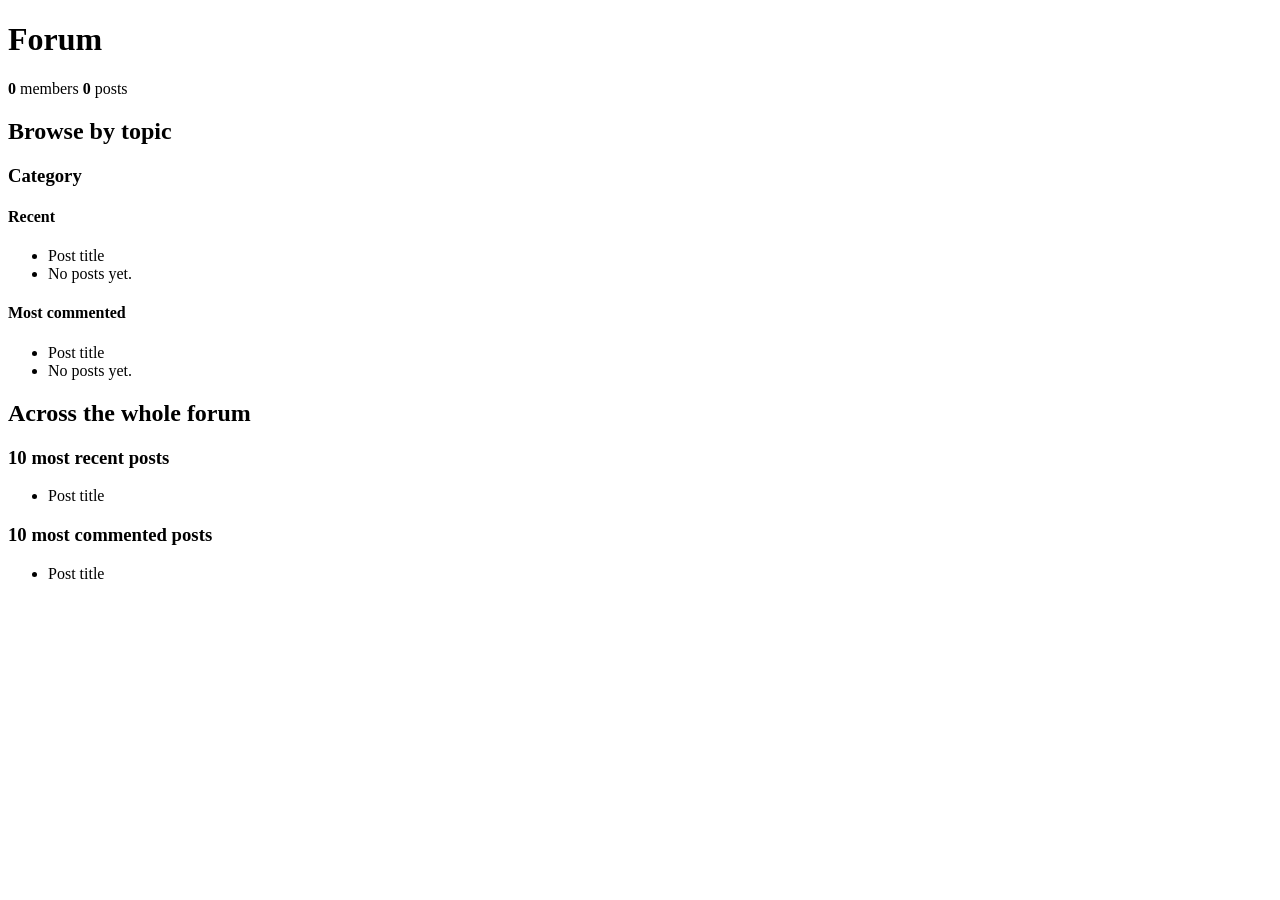
<file: src/main/resources/templates/index.html>
<!DOCTYPE html>
<html lang="en" xmlns:th="http://www.thymeleaf.org">
<head>
    <meta charset="UTF-8">
    <title>Forum</title>
    <link rel="stylesheet" th:href="@{/css/style.css}">
</head>
<body>
<div th:replace="~{fragments/nav :: nav}"></div>

<main class="container">
    <h1>Forum</h1>

    <p class="stat-strip">
        <span><strong th:text="${userCount}">0</strong> members</span>
        <span><strong th:text="${postCount}">0</strong> posts</span>
    </p>

    <h2>Browse by topic</h2>
    <div class="grid-2">
        <section class="card" th:each="section : ${categorySections}">
            <h3><a th:href="@{/posts(category=${section.key})}" th:text="${section.label}">Category</a></h3>

            <h4>Recent</h4>
            <ul class="stack">
                <li th:each="post : ${section.recentPosts}">
                    <a th:href="@{/posts/{id}(id=${post.id})}" th:text="${post.title}">Post title</a>
                </li>
                <li class="meta" th:if="${#lists.isEmpty(section.recentPosts)}">No posts yet.</li>
            </ul>

            <h4>Most commented</h4>
            <ul class="stack">
                <li th:each="post : ${section.topCommentedPosts}">
                    <a th:href="@{/posts/{id}(id=${post.id})}" th:text="${post.title}">Post title</a>
                </li>
                <li class="meta" th:if="${#lists.isEmpty(section.topCommentedPosts)}">No posts yet.</li>
            </ul>
        </section>
    </div>

    <h2>Across the whole forum</h2>
    <div class="grid-2">
        <section class="card">
            <h3>10 most recent posts</h3>
            <ul class="stack">
                <li th:each="post : ${recentPosts}">
                    <a th:href="@{/posts/{id}(id=${post.id})}" th:text="${post.title}">Post title</a>
                </li>
            </ul>
        </section>

        <section class="card">
            <h3>10 most commented posts</h3>
            <ul class="stack">
                <li th:each="post : ${mostCommentedPosts}">
                    <a th:href="@{/posts/{id}(id=${post.id})}" th:text="${post.title}">Post title</a>
                </li>
            </ul>
        </section>
    </div>
</main>
</body>
</html>
</file>
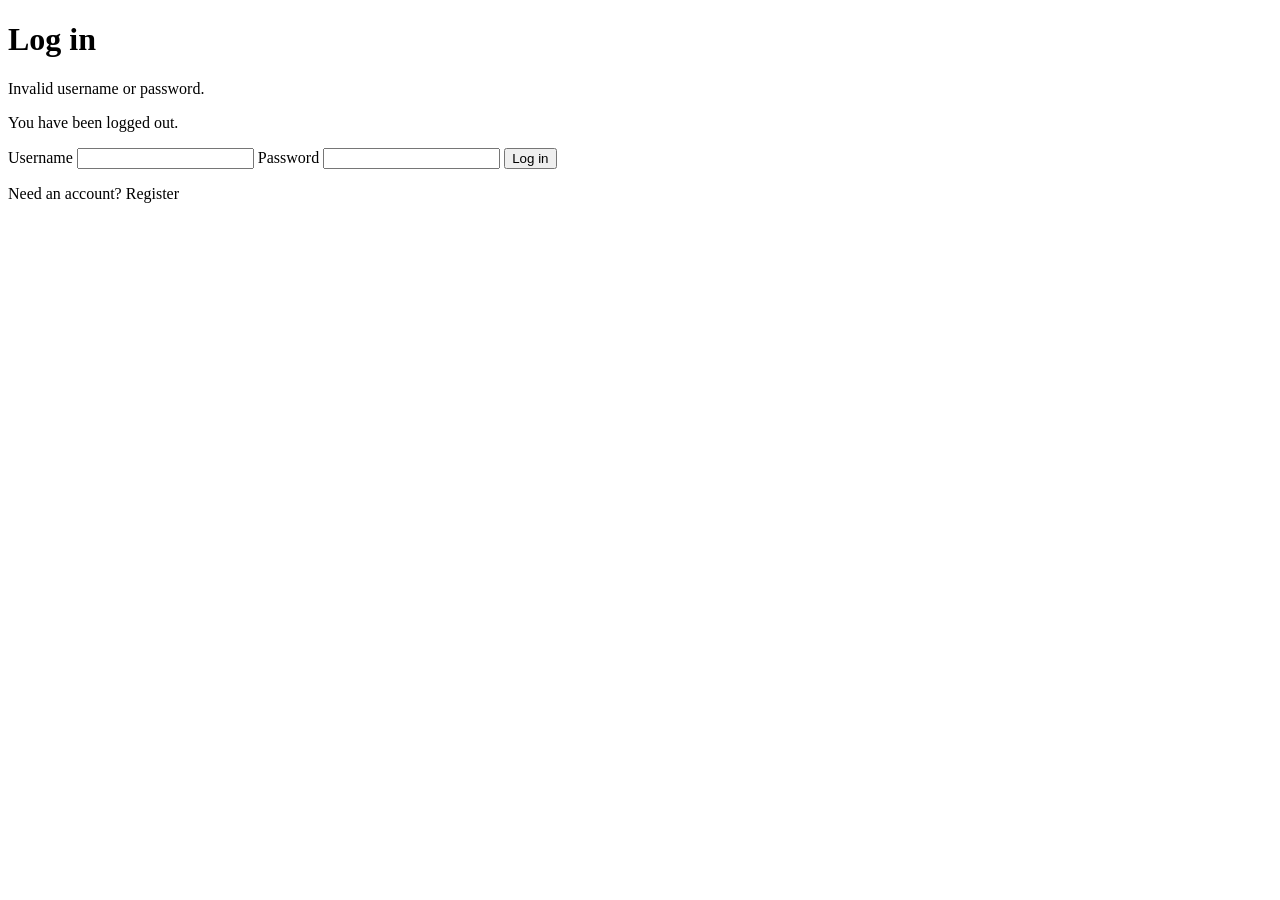
<file: src/main/resources/templates/login.html>
<!DOCTYPE html>
<html lang="en" xmlns:th="http://www.thymeleaf.org">
<head>
    <meta charset="UTF-8">
    <title>Log in - Forum</title>
    <link rel="stylesheet" th:href="@{/css/style.css}">
</head>
<body>
<div th:replace="~{fragments/nav :: nav}"></div>

<main class="container">
    <h1>Log in</h1>

    <p class="error-list" th:if="${param.error}">Invalid username or password.</p>
    <p class="meta" th:if="${param.logout}">You have been logged out.</p>

    <form th:action="@{/login}" method="post">
        <label>
            Username
            <input type="text" name="username" required>
        </label>
        <label>
            Password
            <input type="password" name="password" required>
        </label>
        <button type="submit">Log in</button>
    </form>

    <p class="meta"><a th:href="@{/register}">Need an account? Register</a></p>
</main>
</body>
</html>
</file>
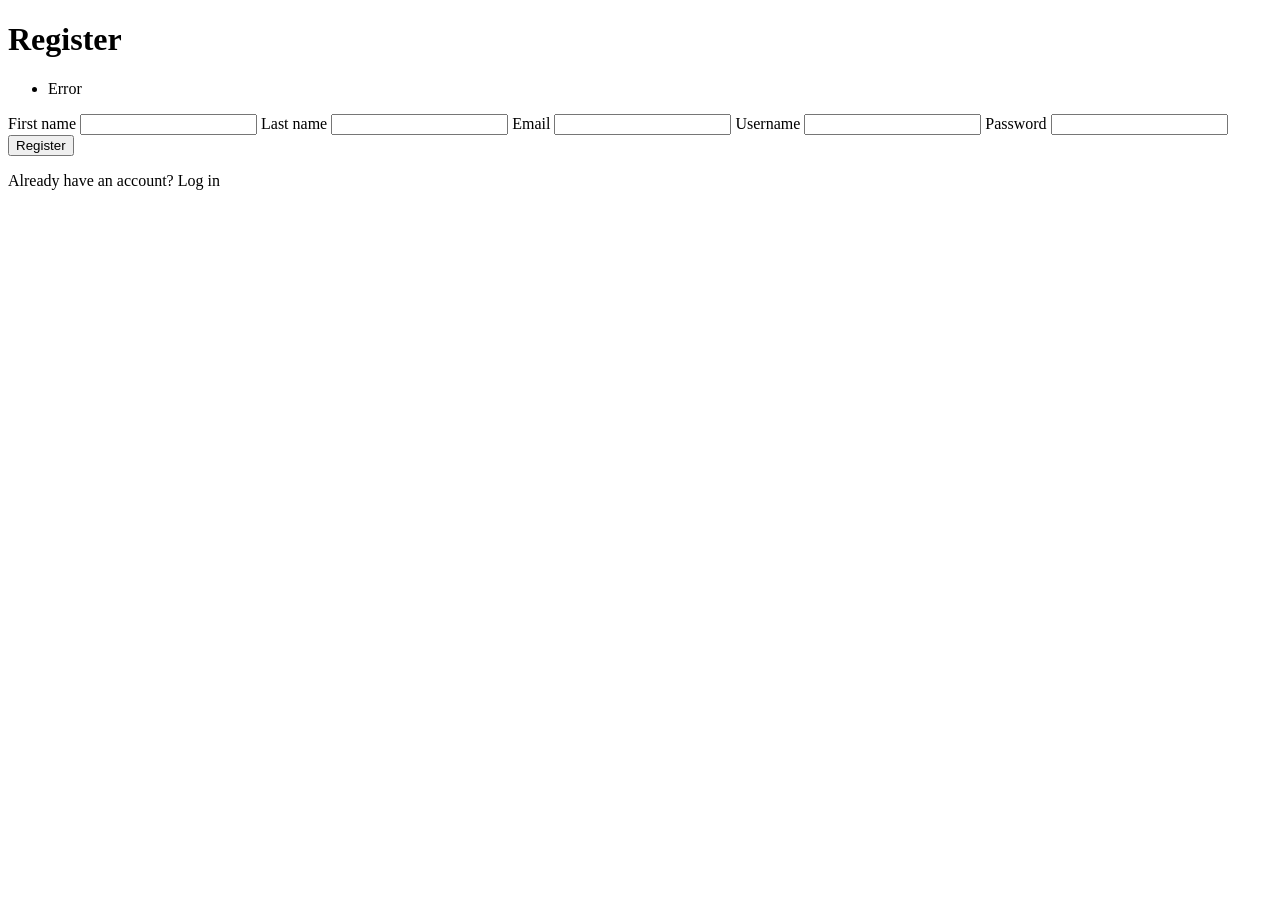
<file: src/main/resources/templates/register.html>
<!DOCTYPE html>
<html lang="en" xmlns:th="http://www.thymeleaf.org">
<head>
    <meta charset="UTF-8">
    <title>Register - Forum</title>
    <link rel="stylesheet" th:href="@{/css/style.css}">
</head>
<body>
<div th:replace="~{fragments/nav :: nav}"></div>

<main class="container">
    <h1>Register</h1>

    <div th:object="${user}">
    <ul class="error-list" th:if="${#fields.hasErrors('*')}">
        <li th:each="err : ${#fields.errors('*')}" th:text="${err}">Error</li>
    </ul>

    <form th:action="@{/register}" th:object="${user}" method="post">
        <label>
            First name
            <input type="text" th:field="*{firstName}" required>
        </label>
        <label>
            Last name
            <input type="text" th:field="*{lastName}" required>
        </label>
        <label>
            Email
            <input type="email" th:field="*{email}" required>
        </label>
        <label>
            Username
            <input type="text" th:field="*{username}" required>
        </label>
        <label>
            Password
            <input type="password" th:field="*{password}" required>
        </label>
        <button type="submit">Register</button>
    </form>
    </div>

    <p class="meta"><a th:href="@{/login}">Already have an account? Log in</a></p>
</main>
</body>
</html>
</file>
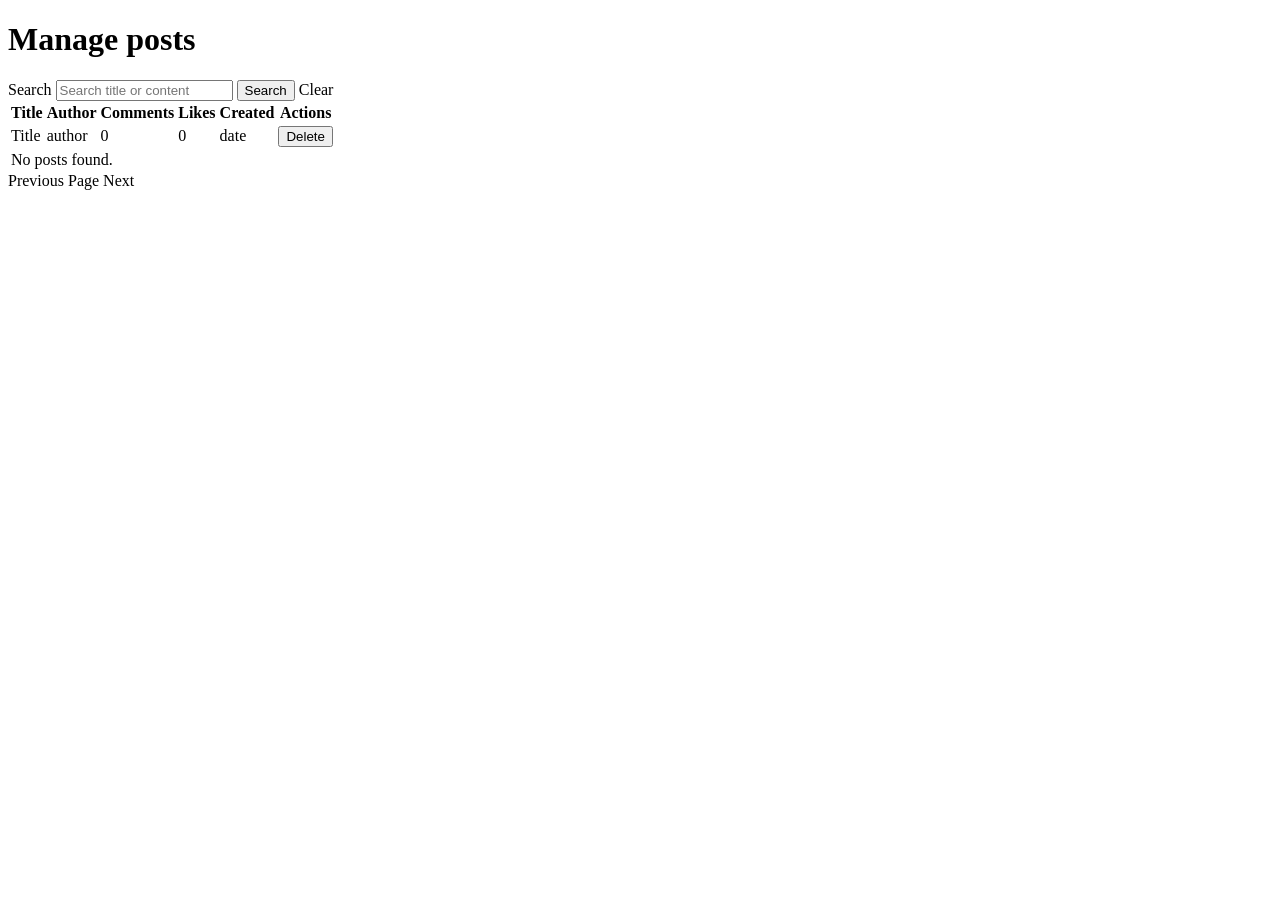
<file: src/main/resources/templates/admin/posts.html>
<!DOCTYPE html>
<html lang="en" xmlns:th="http://www.thymeleaf.org">
<head>
    <meta charset="UTF-8">
    <title>Manage posts - Forum</title>
    <link rel="stylesheet" th:href="@{/css/style.css}">
</head>
<body>
<div th:replace="~{fragments/nav :: nav}"></div>

<main class="container">
    <h1>Manage posts</h1>

    <form class="inline" th:action="@{/admin/posts}" method="get">
        <label>
            Search
            <input type="text" name="search" placeholder="Search title or content" th:value="${search}">
        </label>
        <button type="submit">Search</button>
        <a class="btn secondary" th:href="@{/admin/posts}">Clear</a>
    </form>

    <table>
        <thead>
        <tr>
            <th>Title</th>
            <th>Author</th>
            <th>Comments</th>
            <th>Likes</th>
            <th>Created</th>
            <th>Actions</th>
        </tr>
        </thead>
        <tbody>
        <tr th:each="post : ${posts}">
            <td><a th:href="@{/posts/{id}(id=${post.id})}" th:text="${post.title}">Title</a></td>
            <td th:text="${post.authorUsername}">author</td>
            <td th:text="${post.commentCount}">0</td>
            <td th:text="${post.likeCount}">0</td>
            <td th:text="${#temporals.format(post.createdAt, 'yyyy-MM-dd HH:mm')}">date</td>
            <td>
                <form th:action="@{/admin/posts/{id}/delete(id=${post.id})}" method="post">
                    <button type="submit" class="danger">Delete</button>
                </form>
            </td>
        </tr>
        <tr th:if="${#lists.isEmpty(posts)}">
            <td colspan="6">No posts found.</td>
        </tr>
        </tbody>
    </table>

    <div class="pagination" th:if="${page != null}">
        <a th:if="${page.hasPrevious()}" th:href="@{/admin/posts(page=${page.number - 1}, search=${search})}">Previous</a>
        <span th:text="'Page ' + ${page.number + 1} + ' of ' + ${page.totalPages}">Page</span>
        <a th:if="${page.hasNext()}" th:href="@{/admin/posts(page=${page.number + 1}, search=${search})}">Next</a>
    </div>
</main>
</body>
</html>
</file>
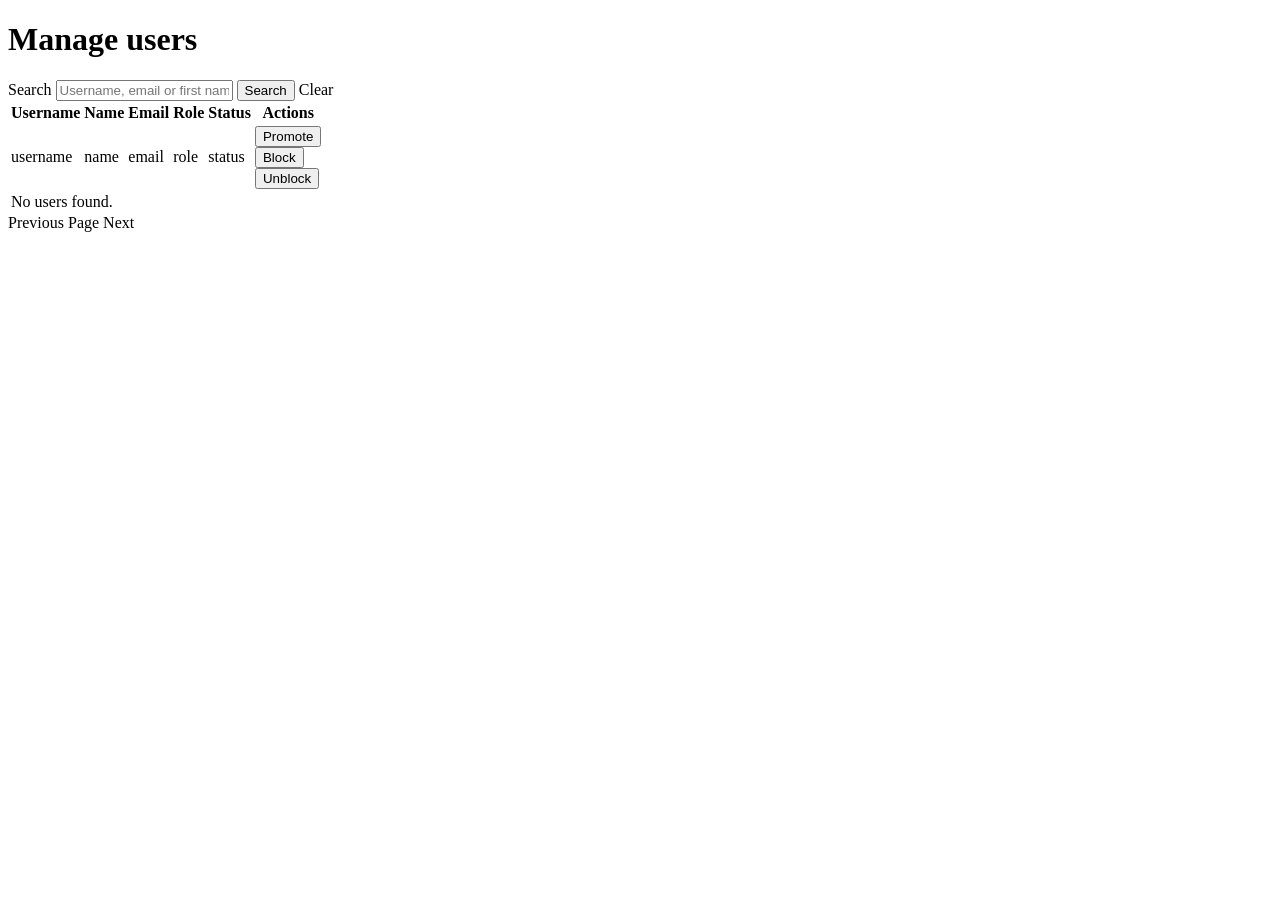
<file: src/main/resources/templates/admin/users.html>
<!DOCTYPE html>
<html lang="en" xmlns:th="http://www.thymeleaf.org">
<head>
    <meta charset="UTF-8">
    <title>Manage users - Forum</title>
    <link rel="stylesheet" th:href="@{/css/style.css}">
</head>
<body>
<div th:replace="~{fragments/nav :: nav}"></div>

<main class="container">
    <h1>Manage users</h1>

    <form class="inline" th:action="@{/admin/users}" method="get">
        <label>
            Search
            <input type="text" name="query" placeholder="Username, email or first name" th:value="${query}">
        </label>
        <button type="submit">Search</button>
        <a class="btn secondary" th:href="@{/admin/users}">Clear</a>
    </form>

    <table>
        <thead>
        <tr>
            <th>Username</th>
            <th>Name</th>
            <th>Email</th>
            <th>Role</th>
            <th>Status</th>
            <th>Actions</th>
        </tr>
        </thead>
        <tbody>
        <tr th:each="u : ${users}">
            <td th:text="${u.username}">username</td>
            <td th:text="${u.firstName} + ' ' + ${u.lastName}">name</td>
            <td th:text="${u.email}">email</td>
            <td><span class="badge" th:text="${u.role}">role</span></td>
            <td><span class="badge" th:classappend="${u.blocked} ? 'blocked'"
                       th:text="${u.blocked} ? 'Blocked' : 'Active'">status</span></td>
            <td>
                <form th:if="${u.role.name() == 'USER'}" th:action="@{/admin/users/{id}/promote(id=${u.id})}"
                      method="post">
                    <button type="submit" class="secondary">Promote</button>
                </form>
                <form th:if="${!u.blocked}" th:action="@{/admin/users/{id}/block(id=${u.id})}" method="post">
                    <button type="submit" class="danger">Block</button>
                </form>
                <form th:if="${u.blocked}" th:action="@{/admin/users/{id}/unblock(id=${u.id})}" method="post">
                    <button type="submit">Unblock</button>
                </form>
            </td>
        </tr>
        <tr th:if="${#lists.isEmpty(users)}">
            <td colspan="6">No users found.</td>
        </tr>
        </tbody>
    </table>

    <div class="pagination" th:if="${page != null}">
        <a th:if="${page.hasPrevious()}" th:href="@{/admin/users(page=${page.number - 1}, query=${query})}">Previous</a>
        <span th:text="'Page ' + ${page.number + 1} + ' of ' + ${page.totalPages}">Page</span>
        <a th:if="${page.hasNext()}" th:href="@{/admin/users(page=${page.number + 1}, query=${query})}">Next</a>
    </div>
</main>
</body>
</html>
</file>
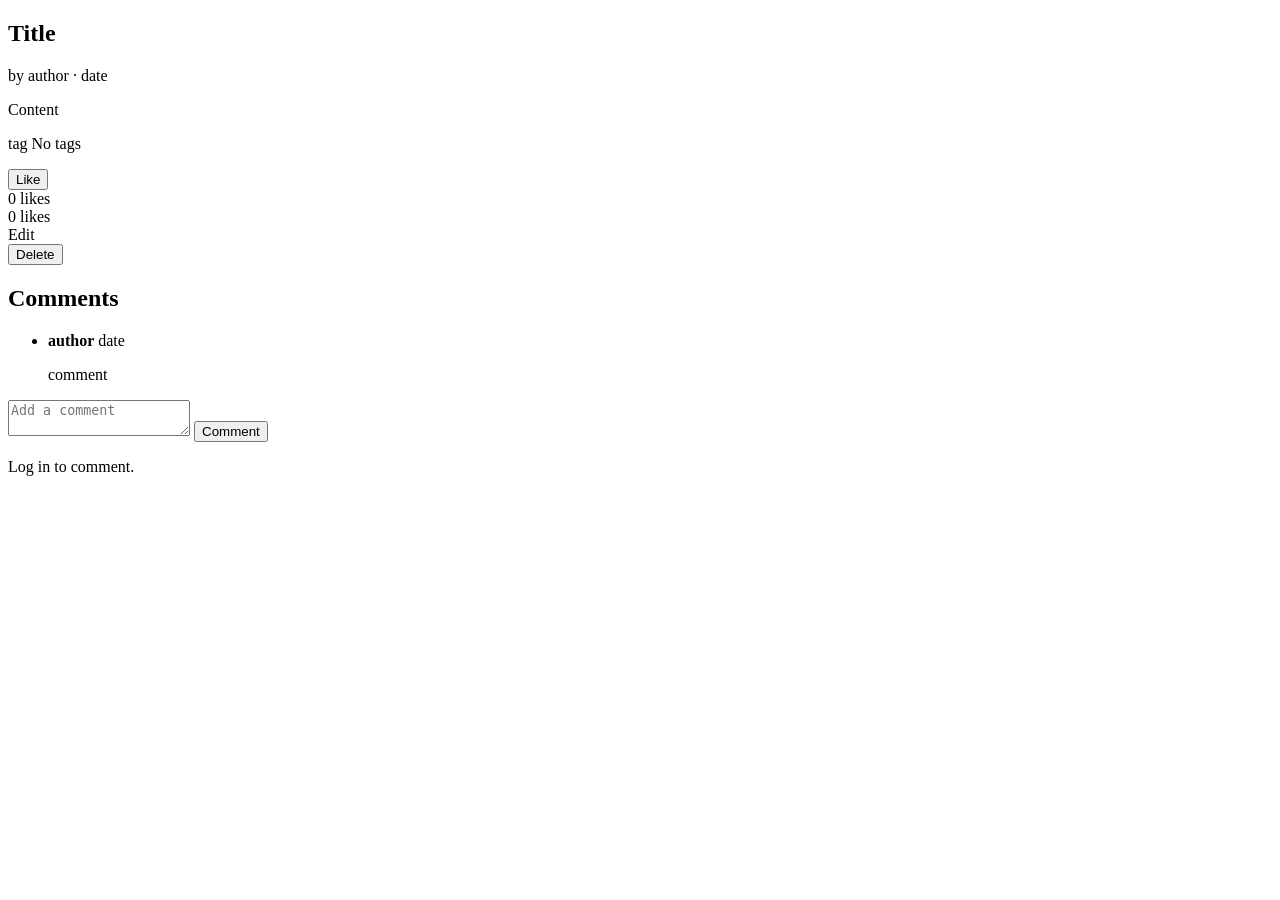
<file: src/main/resources/templates/posts/detail.html>
<!DOCTYPE html>
<html lang="en" xmlns:th="http://www.thymeleaf.org" xmlns:sec="http://www.thymeleaf.org/extras/spring-security">
<head>
    <meta charset="UTF-8">
    <title th:text="${post.title} + ' - Forum'">Post - Forum</title>
    <link rel="stylesheet" th:href="@{/css/style.css}">
</head>
<body>
<div th:replace="~{fragments/nav :: nav}"></div>

<main class="container">
    <article class="card">
        <h1 th:text="${post.title}">Title</h1>
        <p class="meta actions">
            <span th:replace="~{fragments/avatar :: avatar(${post.authorProfilePhotoUrl}, ${post.authorUsername})}"></span>
            by <a th:href="@{/users/{id}(id=${post.authorId})}" th:text="${post.authorUsername}">author</a> &middot;
            <span th:text="${#temporals.format(post.createdAt, 'yyyy-MM-dd HH:mm')}">date</span>
        </p>
        <p th:text="${post.content}">Content</p>
        <p>
            <span class="tag" th:each="t : ${post.tags}">
                <a th:href="@{/posts(tag=${t})}" th:text="${t}">tag</a>
            </span>
            <span class="meta" th:if="${#lists.isEmpty(post.tags)}">No tags</span>
        </p>

        <div class="actions">
            <div sec:authorize="isAuthenticated()" class="actions">
                <form th:action="@{/posts/{id}/like(id=${post.id})}" method="post">
                    <button type="submit" class="secondary"
                            th:text="${liked} ? 'Unlike' : 'Like'">Like</button>
                </form>
                <span class="meta" th:text="${post.likeCount} + ' like(s)'">0 likes</span>
            </div>
            <span class="meta" sec:authorize="!isAuthenticated()"
                  th:text="${post.likeCount} + ' like(s)'">0 likes</span>

            <div th:if="${canEdit}" class="actions">
                <a class="btn secondary" th:href="@{/posts/{id}/edit(id=${post.id})}">Edit</a>
                <form th:action="@{/posts/{id}/delete(id=${post.id})}" method="post">
                    <button type="submit" class="danger">Delete</button>
                </form>
            </div>
        </div>
    </article>

    <section class="card">
        <h2 th:text="${#lists.size(comments)} + ' comment(s)'">Comments</h2>
        <ul class="stack">
            <li class="comment" th:each="c : ${comments}">
                <span th:replace="~{fragments/avatar :: avatar(${c.authorProfilePhotoUrl}, ${c.authorUsername})}"></span>
                <span class="comment-body">
                    <strong th:text="${c.authorUsername}">author</strong>
                    <span class="meta" th:text="${#temporals.format(c.createdAt, 'yyyy-MM-dd HH:mm')}">date</span>
                    <p th:text="${c.content}">comment</p>
                </span>
            </li>
        </ul>

        <form sec:authorize="isAuthenticated()" th:action="@{/posts/{id}/comments(id=${post.id})}" method="post">
            <textarea name="content" required maxlength="4096" placeholder="Add a comment"></textarea>
            <button type="submit">Comment</button>
        </form>
        <p class="meta" sec:authorize="!isAuthenticated()"><a th:href="@{/login}">Log in</a> to comment.</p>
    </section>
</main>
</body>
</html>
</file>
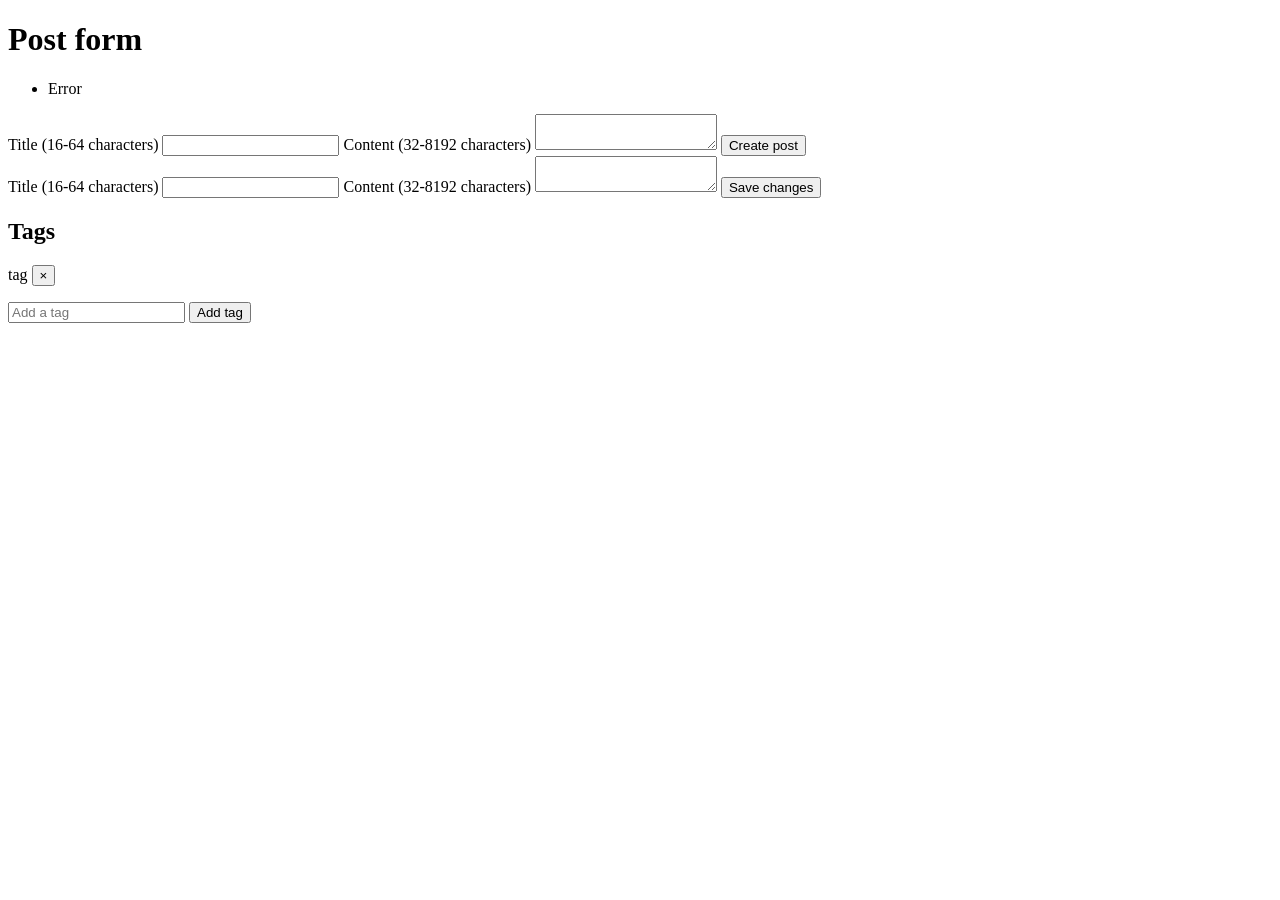
<file: src/main/resources/templates/posts/form.html>
<!DOCTYPE html>
<html lang="en" xmlns:th="http://www.thymeleaf.org">
<head>
    <meta charset="UTF-8">
    <title th:text="${editing} ? 'Edit post - Forum' : 'New post - Forum'">Post form</title>
    <link rel="stylesheet" th:href="@{/css/style.css}">
</head>
<body>
<div th:replace="~{fragments/nav :: nav}"></div>

<main class="container">
    <h1 th:text="${editing} ? 'Edit post' : 'New post'">Post form</h1>

    <div th:object="${post}">
    <ul class="error-list" th:if="${#fields.hasErrors('*')}">
        <li th:each="err : ${#fields.errors('*')}" th:text="${err}">Error</li>
    </ul>

    <form class="card" th:if="${!editing}" th:action="@{/posts}" th:object="${post}" method="post">
        <label>
            Title (16-64 characters)
            <input type="text" th:field="*{title}" minlength="16" maxlength="64" required>
        </label>
        <label>
            Content (32-8192 characters)
            <textarea th:field="*{content}" minlength="32" maxlength="8192" required></textarea>
        </label>
        <button type="submit">Create post</button>
    </form>

    <form class="card" th:if="${editing}" th:action="@{/posts/{id}/edit(id=${post.id})}" th:object="${post}"
          method="post">
        <label>
            Title (16-64 characters)
            <input type="text" th:field="*{title}" minlength="16" maxlength="64" required>
        </label>
        <label>
            Content (32-8192 characters)
            <textarea th:field="*{content}" minlength="32" maxlength="8192" required></textarea>
        </label>
        <button type="submit">Save changes</button>
    </form>
    </div>

    <section class="card" th:if="${editing}">
        <h2>Tags</h2>
        <p>
            <form class="tag" th:each="t : ${post.tags}" th:with="tagName=${t.name}"
                  th:action="@{/posts/{id}/tags/delete(id=${post.id})}" method="post">
                <span th:text="${tagName}">tag</span>
                <input type="hidden" name="tagName" th:value="${tagName}">
                <button type="submit" title="Remove tag">&times;</button>
            </form>
        </p>
        <form class="inline" th:action="@{/posts/{id}/tags(id=${post.id})}" method="post">
            <input type="text" name="tagName" placeholder="Add a tag" required>
            <button type="submit">Add tag</button>
        </form>
    </section>
</main>
</body>
</html>
</file>
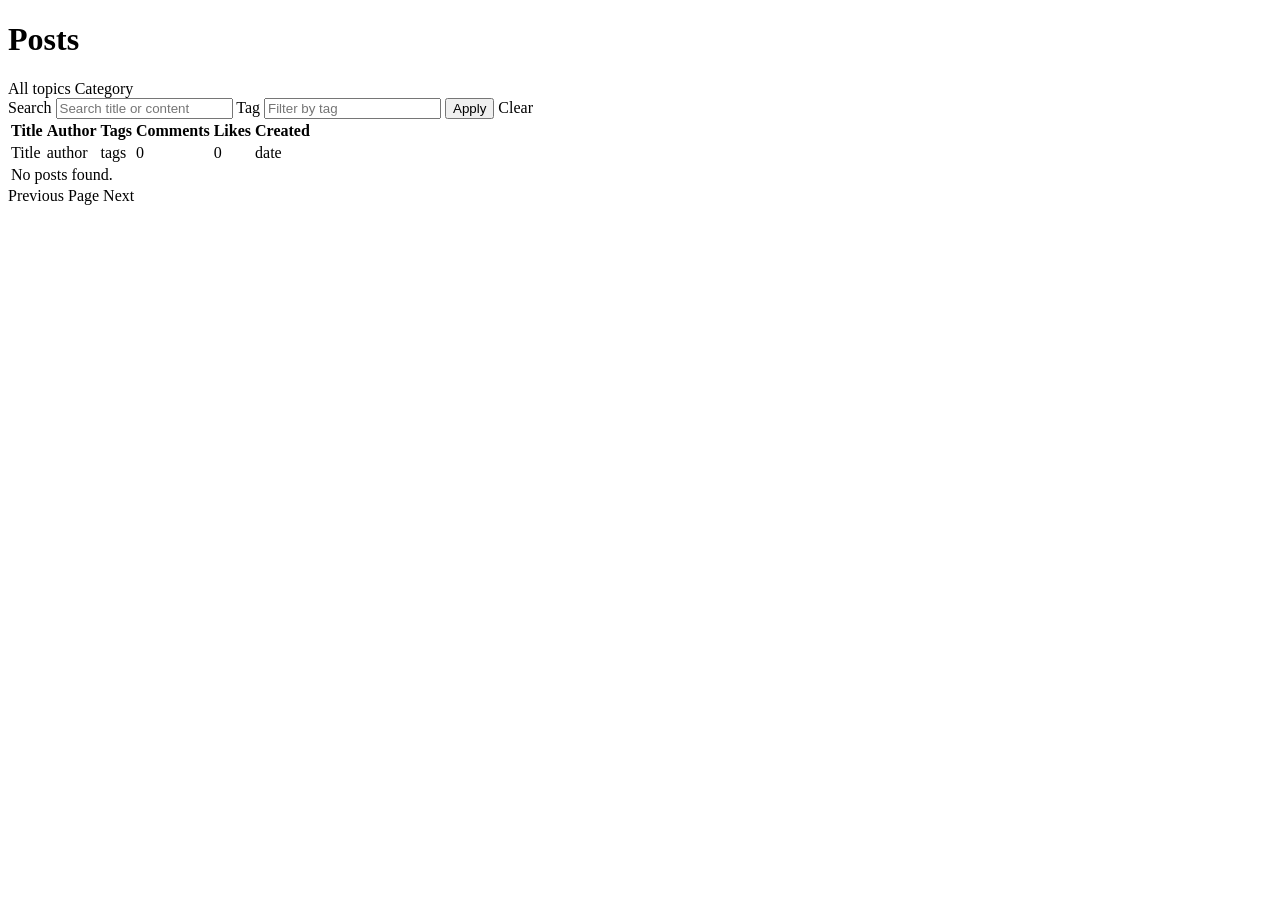
<file: src/main/resources/templates/posts/list.html>
<!DOCTYPE html>
<html lang="en" xmlns:th="http://www.thymeleaf.org">
<head>
    <meta charset="UTF-8">
    <title>Browse posts - Forum</title>
    <link rel="stylesheet" th:href="@{/css/style.css}">
</head>
<body>
<div th:replace="~{fragments/nav :: nav}"></div>

<main class="container">
    <h1 th:text="${categoryLabel != null} ? ${categoryLabel} : 'Posts'">Posts</h1>

    <div class="actions">
        <a class="tag" th:classappend="${category == null} ? 'tag-active'" th:href="@{/posts}">All topics</a>
        <a class="tag" th:each="c : ${categories}"
           th:classappend="${category == c.name()} ? 'tag-active'"
           th:href="@{/posts(category=${c.name()})}" th:text="${c.displayName}">Category</a>
    </div>

    <form class="inline" th:action="@{/posts}" method="get">
        <label>
            Search
            <input type="text" name="search" placeholder="Search title or content" th:value="${search}">
        </label>
        <label>
            Tag
            <input type="text" name="tag" placeholder="Filter by tag" th:value="${tag}">
        </label>
        <button type="submit">Apply</button>
        <a class="btn secondary" th:href="@{/posts}">Clear</a>
    </form>

    <table>
        <thead>
        <tr>
            <th><a th:href="@{/posts(sort='title,asc')}">Title</a></th>
            <th>Author</th>
            <th>Tags</th>
            <th>Comments</th>
            <th>Likes</th>
            <th><a th:href="@{/posts(sort='createdAt,desc')}">Created</a></th>
        </tr>
        </thead>
        <tbody>
        <tr th:each="post : ${posts}">
            <td><a th:href="@{/posts/{id}(id=${post.id})}" th:text="${post.title}">Title</a></td>
            <td>
                <span class="author-cell">
                    <span th:replace="~{fragments/avatar :: avatar(${post.authorProfilePhotoUrl}, ${post.authorUsername})}"></span>
                    <span th:text="${post.authorUsername}">author</span>
                </span>
            </td>
            <td th:text="${#strings.listJoin(post.tags, ', ')}">tags</td>
            <td th:text="${post.commentCount}">0</td>
            <td th:text="${post.likeCount}">0</td>
            <td th:text="${#temporals.format(post.createdAt, 'yyyy-MM-dd HH:mm')}">date</td>
        </tr>
        <tr th:if="${#lists.isEmpty(posts)}">
            <td colspan="6">No posts found.</td>
        </tr>
        </tbody>
    </table>

    <div class="pagination" th:if="${page != null}">
        <a th:if="${page.hasPrevious()}"
           th:href="@{/posts(page=${page.number - 1}, search=${search}, tag=${tag}, category=${category})}">Previous</a>
        <span th:text="'Page ' + ${page.number + 1} + ' of ' + ${page.totalPages}">Page</span>
        <a th:if="${page.hasNext()}"
           th:href="@{/posts(page=${page.number + 1}, search=${search}, tag=${tag}, category=${category})}">Next</a>
    </div>
</main>
</body>
</html>
</file>
